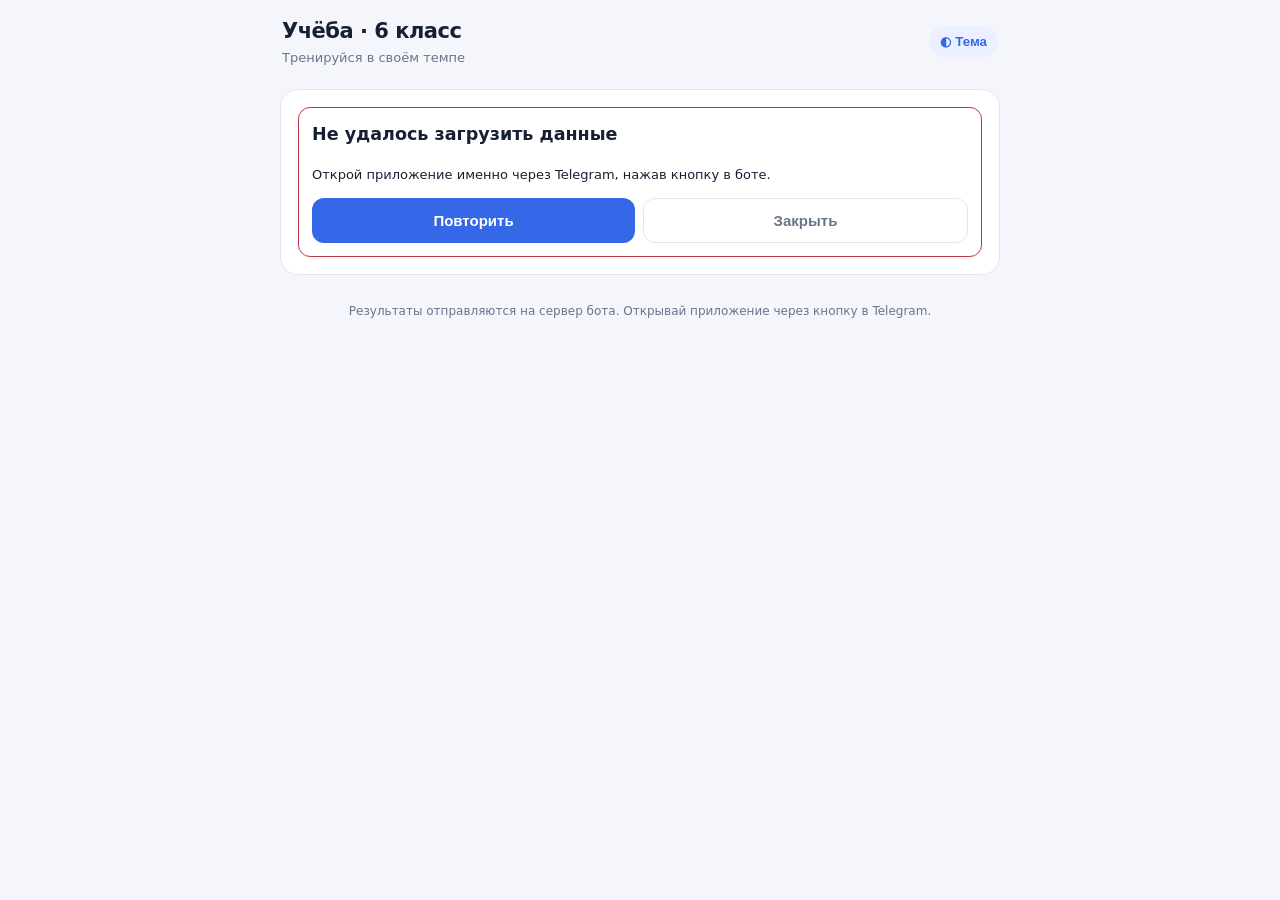
<file: mini_app (1).html>
<!doctype html>
<html lang="ru">
<head>
<meta charset="utf-8">
<meta name="viewport" content="width=device-width,initial-scale=1,viewport-fit=cover">
<meta name="color-scheme" content="light dark">
<title>Учёба · 6 класс</title>
<script src="https://telegram.org/js/telegram-web-app.js"></script>
<style>
:root{color-scheme:light;--bg:#f4f6fb;--panel:#fff;--text:#172033;--muted:#68758b;--line:#e1e6ef;--accent:#3568e8;--soft:#eaf0ff;--good:#168254;--bad:#c0394b}html[data-theme=dark]{color-scheme:dark;--bg:#101520;--panel:#1b2432;--text:#f2f5fb;--muted:#aab6c9;--line:#303b4e;--accent:#82a2ff;--soft:#263657;--good:#65d5a0;--bad:#ff8993}*{box-sizing:border-box}body{margin:0;background:var(--bg);color:var(--text);font:15px/1.5 system-ui,-apple-system,"Segoe UI",sans-serif;padding:env(safe-area-inset-top) 14px calc(20px + env(safe-area-inset-bottom))}.wrap{max-width:720px;margin:auto}.top{display:flex;align-items:center;justify-content:space-between;gap:12px;padding:16px 2px 10px}.brand{font-size:21px;font-weight:850;letter-spacing:-.5px}.muted,.sub{color:var(--muted)}.sub{font-size:13px}.chip,.pill{border:0;border-radius:999px;background:var(--soft);color:var(--accent);padding:8px 11px;font-weight:750}.card{background:var(--panel);border:1px solid var(--line);border-radius:18px;padding:17px;margin:12px 0}h1,h2,h3,p{margin-top:0}h1{font-size:24px;line-height:1.2}h2{font-size:19px}.subjects{display:grid;grid-template-columns:repeat(3,minmax(0,1fr));gap:9px}.subject,.level,.choice{font:inherit;color:var(--text);background:var(--panel);border:1px solid var(--line);border-radius:13px;cursor:pointer}.subject{padding:15px 8px;font-weight:750;min-height:100px}.subject .emoji{display:block;font-size:25px;margin-bottom:7px}.levels{display:grid;grid-template-columns:repeat(2,minmax(0,1fr));gap:8px}.level{padding:12px;text-align:left}.level.active,.choice.selected{border-color:var(--accent);background:var(--soft)}.btn{display:inline-flex;align-items:center;justify-content:center;width:100%;min-height:45px;border:0;border-radius:12px;padding:12px 15px;background:var(--accent);color:#fff;font-weight:750;font-size:15px;cursor:pointer}.btn.secondary{background:var(--soft);color:var(--accent)}.btn.ghost{background:transparent;color:var(--muted);border:1px solid var(--line)}.btn:disabled{opacity:.55}.row{display:flex;gap:8px;margin-top:14px}.row>*{flex:1}.question{padding:14px 0;border-bottom:1px solid var(--line)}.question:last-child{border-bottom:0}.qtitle{font-weight:750;margin-bottom:9px}.choice{display:flex;gap:10px;align-items:flex-start;width:100%;padding:11px;margin:7px 0;text-align:left}.choice.correct{border-color:var(--good)}.choice.wrong{border-color:var(--bad)}.result-item{padding:12px 0;border-bottom:1px solid var(--line)}.score{font-size:40px;font-weight:900;letter-spacing:-1px}.explain{background:var(--bg);border-radius:10px;padding:11px;margin-top:8px;color:var(--muted)}.hidden{display:none!important}.error{border:1px solid var(--bad);border-radius:12px;padding:13px}.table-wrap{overflow:auto}table{width:100%;border-collapse:collapse;min-width:280px}td,th{padding:10px 7px;text-align:left;border-bottom:1px solid var(--line)}th{font-size:12px;color:var(--muted)}.foot{text-align:center;color:var(--muted);font-size:12px;padding:15px 0}.status{font-size:13px;overflow-wrap:anywhere}@media(max-width:430px){.subjects{grid-template-columns:1fr}.subject{display:flex;align-items:center;gap:10px;min-height:0;text-align:left;padding:12px}.subject .emoji{margin:0}.levels{grid-template-columns:1fr}.card{padding:14px}}
</style>
</head>
<body><div class="wrap">
<header class="top"><div><div class="brand">Учёба · 6 класс</div><div class="sub" id="greeting">Тренируйся в своём темпе</div></div><button class="chip" id="themeBtn" type="button">◐ Тема</button></header>
<main>
<section class="card" id="welcome"><h1>Выбери предмет</h1><p class="muted">Отвечай на вопросы и сохраняй результаты в таблице очков.</p><div class="subjects"><button class="subject" data-subject="russian"><span class="emoji">📖</span>Русский язык</button><button class="subject" data-subject="math"><span class="emoji">➗</span>Математика</button><button class="subject" data-subject="english"><span class="emoji">🔤</span>Английский</button></div></section>
<section class="card hidden" id="levelCard"><button class="btn ghost" id="backSubject">← Все предметы</button><h2 id="levelTitle" style="margin-top:14px">Выбери уровень</h2><p class="muted">Выбери сложность тренировки.</p><div id="levels" class="levels"></div><button class="btn" id="startQuiz" disabled style="margin-top:13px">Начать тренировку</button></section>
<section class="card hidden" id="quizCard"><div style="display:flex;justify-content:space-between;gap:8px"><span class="pill" id="quizBadge"></span><span class="sub" id="progress"></span></div><h2 style="margin-top:13px">Ответь на вопросы</h2><div id="questions"></div><div class="row"><button class="btn ghost" id="cancelQuiz">← Назад</button><button class="btn" id="submitQuiz">Проверить ответы</button></div></section>
<section class="card hidden" id="resultCard"></section>
<section class="card hidden" id="adminCard"><div style="display:flex;justify-content:space-between;align-items:center;gap:10px"><div><h2 style="margin-bottom:3px">🏆 Таблица очков</h2><div class="sub">Панель владельца</div></div><button class="btn secondary" id="refreshTable" style="width:auto">Обновить</button></div><div class="table-wrap" id="leaderboard" style="margin-top:12px"></div></section>
<section class="card hidden" id="errorCard"><div class="error"><h3>Не удалось загрузить данные</h3><div id="errorText" class="status">Проверь соединение.</div><div class="row"><button class="btn" id="retryBtn">Повторить</button><button class="btn ghost" id="errorClose">Закрыть</button></div></div></section>
</main><div class="foot">Результаты отправляются на сервер бота. Открывай приложение через кнопку в Telegram.</div></div>
<script>
(()=>{'use strict';
const tg=window.Telegram?.WebApp;if(tg){tg.ready();tg.expand();}
const $=id=>document.getElementById(id);
const names={russian:'Русский язык',math:'Математика',english:'Английский язык'},icons={russian:'📖',math:'➗',english:'🔤'},levels=['Очень легко','Легко','Средний','Сложнее нормы','Сложно','Невозможно'];
const sectionIds=['welcome','levelCard','quizCard','resultCard','adminCard','errorCard'];
let bank=[],profile=null,subject='russian',level=0,chosenLevel=null,answers={},lastResult=null,theme='light',saving=false;
function show(...ids){sectionIds.forEach(id=>$(id).classList.toggle('hidden',!ids.includes(id)));}
function applyTheme(v){theme=v;document.documentElement.dataset.theme=v;if(tg){try{tg.setHeaderColor(v==='dark'?'#101520':'#f4f6fb');tg.setBackgroundColor(v==='dark'?'#101520':'#f4f6fb');}catch(_){}}$('themeBtn').textContent=v==='dark'?'☀ Светлая':'◐ Тема';}
async function api(path,body){if(!tg?.initData)throw Error('Открой Mini App через кнопку в Telegram.');const headers={'X-Telegram-Init-Data':tg.initData};const options={method:body===undefined?'GET':'POST',headers};if(body!==undefined){headers['Content-Type']='application/json';options.body=JSON.stringify(body);}const response=await fetch(new URL(path,location.href),options);const data=await response.json().catch(()=>({error:'Сервер вернул не JSON. Возможно, запрос попал не в API.'}));if(!response.ok)throw Error(`HTTP ${response.status}: ${data.error||response.statusText}`);return data;}
function fail(e){$('errorText').textContent=e?.message||'Неизвестная ошибка';show('errorCard');}
function questionOptions(q){const raw=Array.isArray(q.options)?q.options:Array.isArray(q.choices)?q.choices:[];return raw.map((x,i)=>({text:typeof x==='string'?x:String(x?.text??x?.value??''),index:i})).filter(x=>x.text);}
async function init(){try{if(!tg?.initData)throw Error('Открой приложение именно через Telegram, нажав кнопку в боте.');const [p,response]=await Promise.all([api('/api/profile'),fetch(new URL('/quiz_bank.json',location.href),{cache:'no-store'})]);if(!response.ok)throw Error(`Не удалось загрузить банк вопросов: HTTP ${response.status}`);const loaded=await response.json();if(!Array.isArray(loaded))throw Error('Формат quiz_bank.json должен быть массивом вопросов.');profile=p;bank=loaded;$('greeting').textContent=`Привет, ${p.name||'ученик'} · ${p.points||0} очков`;applyTheme(p.theme==='dark'||(!p.theme&&tg.colorScheme==='dark')?'dark':'light');show('welcome',...(p.is_owner?['adminCard']:[]));if(p.is_owner)loadLeaderboard();}catch(e){fail(e);}}
function buildLevels(){$('levelTitle').textContent=`${icons[subject]} ${names[subject]}`;const box=$('levels');box.innerHTML='';levels.forEach((name,i)=>{const b=document.createElement('button');b.type='button';b.className='level'+(chosenLevel===i?' active':'');b.textContent=name;b.onclick=()=>{chosenLevel=i;buildLevels();};box.appendChild(b);});$('startQuiz').disabled=chosenLevel===null;}
function start(){if(chosenLevel===null)return;level=chosenLevel;answers={};const qs=bank.filter(q=>q.subject===subject&&Number(q.level_index)===level);if(!qs.length)return fail(Error('В quiz_bank.json нет вопросов для этого предмета и уровня.'));$('quizBadge').textContent=`${names[subject]} · ${levels[level]}`;$('progress').textContent=`${qs.length} вопросов`;$('questions').innerHTML='';qs.forEach((q,i)=>{const block=document.createElement('div');block.className='question';const title=document.createElement('div');title.className='qtitle';title.textContent=`${i+1}. ${q.question||'Вопрос'}`;block.appendChild(title);const opts=questionOptions(q);if(!opts.length){const msg=document.createElement('p');msg.className='muted';msg.textContent='У этого вопроса нет вариантов ответа.';block.appendChild(msg);}opts.forEach(opt=>{const b=document.createElement('button');b.type='button';b.className='choice';const dot=document.createElement('span');dot.textContent='◯';const label=document.createElement('span');label.textContent=opt.text;b.append(dot,label);b.onclick=()=>{answers[q.id]=opt.text;block.querySelectorAll('.choice').forEach(x=>{const active=x===b;x.classList.toggle('selected',active);x.firstChild.textContent=active?'🔘':'◯';});};block.appendChild(b);});$('questions').appendChild(block);});show('quizCard');window.scrollTo({top:0,behavior:'smooth'});}
async function submit(){if(saving)return;const qs=bank.filter(q=>q.subject===subject&&Number(q.level_index)===level);const outgoing=qs.filter(q=>Object.hasOwn(answers,q.id)).map(q=>({id:q.id,selected:answers[q.id]}));if(!outgoing.length){alert('Выбери хотя бы один ответ.');return;}saving=true;$('submitQuiz').disabled=true;$('submitQuiz').textContent='Сохраняем…';try{const result=await api('/api/quiz/submit',{subject,level,answers:outgoing});lastResult={result,qs,outgoing};profile.points=result.points;$('greeting').textContent=`Привет, ${profile.name||'ученик'} · ${profile.points} очков`;renderResult();if(profile.is_owner)loadLeaderboard();}catch(e){fail(e);}finally{saving=false;$('submitQuiz').disabled=false;$('submitQuiz').textContent='Проверить ответы';}}
function renderResult(){const {result,qs,outgoing}=lastResult,card=$('resultCard');card.innerHTML='';const h=document.createElement('h2');h.textContent='Результат';card.appendChild(h);const score=document.createElement('div');score.className='score';score.textContent=`${result.score} / ${result.total}`;card.appendChild(score);const summary=document.createElement('p');summary.className='muted';summary.textContent=`За раунд: +${result.score} очков. Всего: ${result.points}.`;card.appendChild(summary);const checked=new Map((result.checked||[]).map(x=>[String(x.id),x]));outgoing.forEach((a,i)=>{const q=qs.find(x=>String(x.id)===String(a.id)),r=checked.get(String(a.id));if(!q)return;const item=document.createElement('div');item.className='result-item';const title=document.createElement('div');title.innerHTML=`<b>${r?.correct?'✅':'❌'} ${i+1}. </b>`;title.append(document.createTextNode(q.question||''));item.appendChild(title);const detail=document.createElement('div');detail.className='sub';detail.style.marginTop='6px';detail.textContent=`Твой ответ: ${a.selected}${!r?.correct?` · Правильный: ${r?.answer??q.answer??'не указан'}`:''}`;item.appendChild(detail);if(!r?.correct){const btn=document.createElement('button');btn.className='btn secondary';btn.style.marginTop='9px';btn.textContent='Объясни ошибку';const exp=document.createElement('div');exp.className='explain hidden';exp.textContent=r?.explanation||q.explanation||'Объяснение пока не добавлено.';btn.onclick=()=>{exp.classList.toggle('hidden');btn.textContent=exp.classList.contains('hidden')?'Объясни ошибку':'Скрыть объяснение';};item.append(btn,exp);}card.appendChild(item);});const row=document.createElement('div');row.className='row';const again=document.createElement('button');again.className='btn';again.textContent='Ещё раз';again.onclick=()=>{chosenLevel=level;buildLevels();show('levelCard',...(profile?.is_owner?['adminCard']:[]));};const home=document.createElement('button');home.className='btn ghost';home.textContent='Другой предмет';home.onclick=()=>{chosenLevel=null;show('welcome',...(profile?.is_owner?['adminCard']:[]));};row.append(again,home);card.appendChild(row);show('resultCard',...(profile?.is_owner?['adminCard']:[]));window.scrollTo({top:0,behavior:'smooth'});}
async function loadLeaderboard(){if(!profile?.is_owner)return;const box=$('leaderboard');box.textContent='Загружаем…';try{const data=await api('/api/leaderboard');if(!data.rows?.length){box.textContent='Пока нет результатов.';return;}const table=document.createElement('table');table.innerHTML='<thead><tr><th>Ученик</th><th>Очки</th><th>Попытки</th></tr></thead>';const body=document.createElement('tbody');data.rows.forEach((r,i)=>{const tr=document.createElement('tr');[`${i+1}. ${r.name}`,r.points,r.attempts].forEach(v=>{const td=document.createElement('td');td.textContent=v;tr.appendChild(td);});body.appendChild(tr);});table.appendChild(body);box.replaceChildren(table);}catch(e){box.textContent=e.message;}}
document.querySelectorAll('[data-subject]').forEach(b=>b.addEventListener('click',()=>{subject=b.dataset.subject;chosenLevel=null;buildLevels();show('levelCard');}));$('backSubject').onclick=()=>show('welcome',...(profile?.is_owner?['adminCard']:[]));$('startQuiz').onclick=start;$('cancelQuiz').onclick=()=>show('levelCard',...(profile?.is_owner?['adminCard']:[]));$('submitQuiz').onclick=submit;$('refreshTable').onclick=loadLeaderboard;$('retryBtn').onclick=init;$('errorClose').onclick=()=>show('welcome',...(profile?.is_owner?['adminCard']:[]));$('themeBtn').onclick=()=>applyTheme(theme==='dark'?'light':'dark');init();
})();
</script></body></html>
</file>
